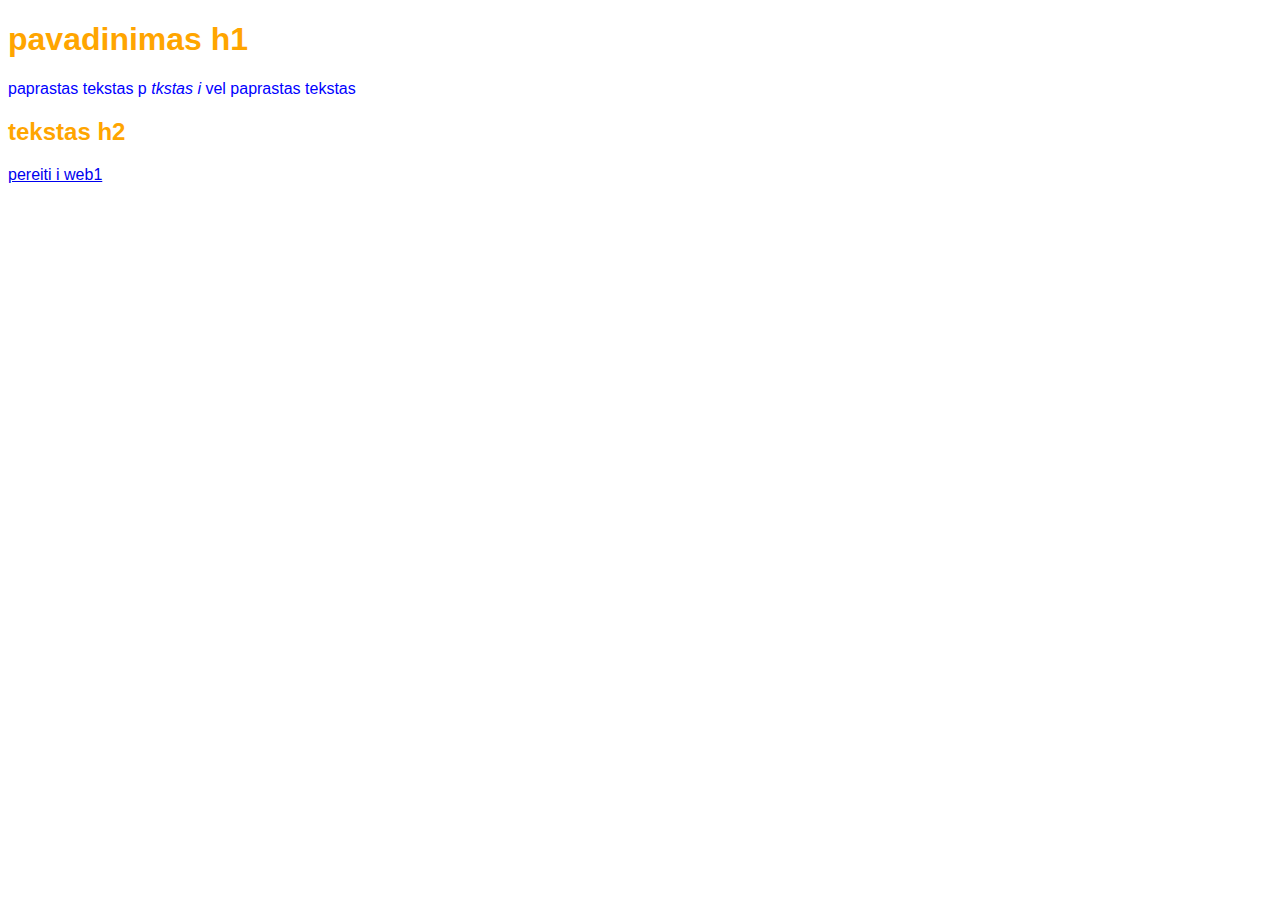
<file: index.html>
<!DOCTYPE html>
<html lang="en">
<head>
    <meta charset="UTF-8">
    <meta http-equiv="X-UA-Compatible" content="IE=edge">
    <meta name="viewport" content="width=device-width, initial-scale=1.0">
    <link rel="stylesheet" href="CSSban.css" type="text/css"/>
    <title>CSS</title>
</head>
<body>
    <h1>pavadinimas h1</h1>
    <p>paprastas tekstas p <i>tkstas i</i> vel paprastas tekstas</p>
    <h2>tekstas h2</h2>
    <p><a href="web1.html">pereiti i web1</a></p>

</body>
</html>
</file>
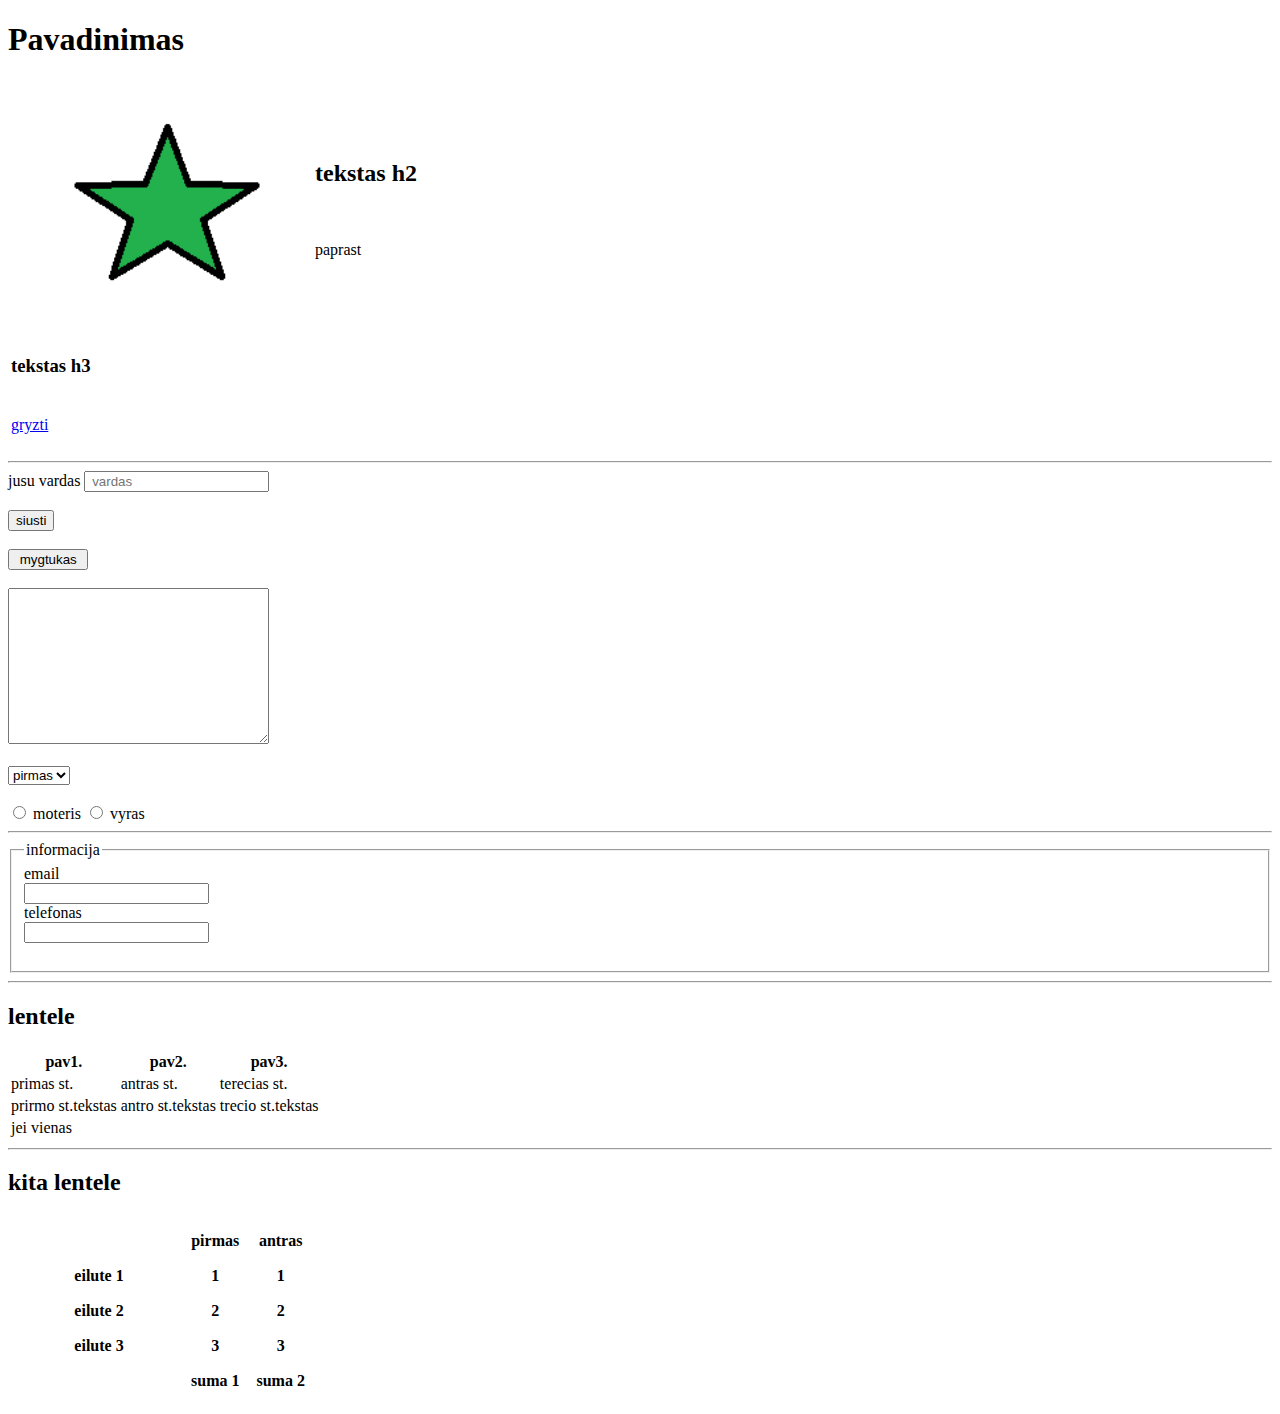
<file: web1.html>
<!DOCTYPE html>
<html lang="en">
<head>
    <meta charset="UTF-8">
    <title>mano_band</title>
</head>
<body>
    <h1> Pavadinimas </h1>
    <table >
        <tr>
           <td><img src="zvaig.bmp" width="300" alt=""/></td> 
           <td><h2> tekstas h2</h2> <br> <p>paprast</p></td>
            
        </tr>
        <tr>
            <td><h3> tekstas h3</h3>  </td>
        </tr>
        <tr>
          <td><p><a href="index.html">gryzti</a></p></td>
        </tr>


    </table>
  
  <hr/>

    <form action="/" > <!-- action nurodomas su kuo dirbsim JS PHP-->
      <label for="name">jusu vardas</label>
      <input type="text" id="name" placeholder=" vardas "> <!--uzejus ant pavadinimo atsiduriam lauke--> 
      <!-- placeholder bus matomas tekstas lauke-->

      <br>
      <br> <!-- gaunasi didesnis tarpelis-->
      <input type="submit" value="siusti"> <!--mygtukas spec.-->
      <br>
      <br>
      <input type="button"value=" mygtukas "> <!--tikras mygtukas-->
      <br>
      <br>
      <label for="text"></label>
      <textarea  id="text" cols="30" rows="10"></textarea>
      <br>
      <br>
      <select name="name">
        <option value="pirmas">pirmas</option>
        <option value="antras">antras</option>
        <option value="trecias">trecias</option>

      </select>
      <br>
      <br>
      <input id = "female" type="radio" name="pol" value="f">
      <label for="female">moteris</label>
      <input id = "male"  type="radio" name="pol" value="m">
      <label for="male">vyras</label>
      <!--id ir for vienodas vardas-->
      <!--name, kai vienodas vardas aktyvus gali buti tik vienas-->

    </form>
    <hr>
    <fieldset>
      <legend>informacija</legend>
      <label > email <br/>
        <input type="text" name="email" /> </label> <br/>
      <label > telefonas <br />
        <input type="text" name="tel" />   </label> 
    <br>
    <br>

    </fieldset>
    <hr>
    <h2> lentele</h2>
   
  <table > <!-- 1 storis-->
    <!-- jei be border bus be remelio-->
    
      <tr>
          <!--stulpeliu pavadinimai-->
        <th>pav1.</th>
        <th>pav2.</th>
        <th>pav3.</th>
        
      </tr>
    
      <tr > <!--eilute-->

          <td>primas st.</td> <!--stulpelis-->
          <td>antras st. </td>
          <td>terecias st.</td>
      </tr>
      
      <tr>
          <td>prirmo st.tekstas</td>
          <td>antro st.tekstas</td>
          <td>trecio st.tekstas</td>
        
      </tr>
      <tr>
          <!--stulpeliu apjungimas-->
          <td colspan="3">jei vienas</td>
      </tr>

    </table>
    <hr>
    <h2>kita lentele</h2>
    <table cellspacing = "15">
      <tr>
        <th width = "150"></th>
        <th>pirmas </th>
        <th>antras</th>
        

      </tr>
      <tr>
        <th>eilute 1 </th>
        <th>1</th>
        <th>1</th>
      </tr>
      <tr>
        <th>eilute 2</th>
        <th>2</th>
        <th>2</th>
      </tr>
      <tr>
        <th>eilute 3</th>
        <th>3</th>
        <th>3</th>
      </tr>
      
        <tr>
          <td></td>
          <th>suma 1</th>
          <th>suma 2 </th>
        </tr>

    </table>
 

</body>
</html>
</file>
<file: CSSban.css>
body{
    font-family: Arial, Helvetica, sans-serif;
}
h1,h2 {
    color: orange;
}
p{
    color: blue;
}
</file>
